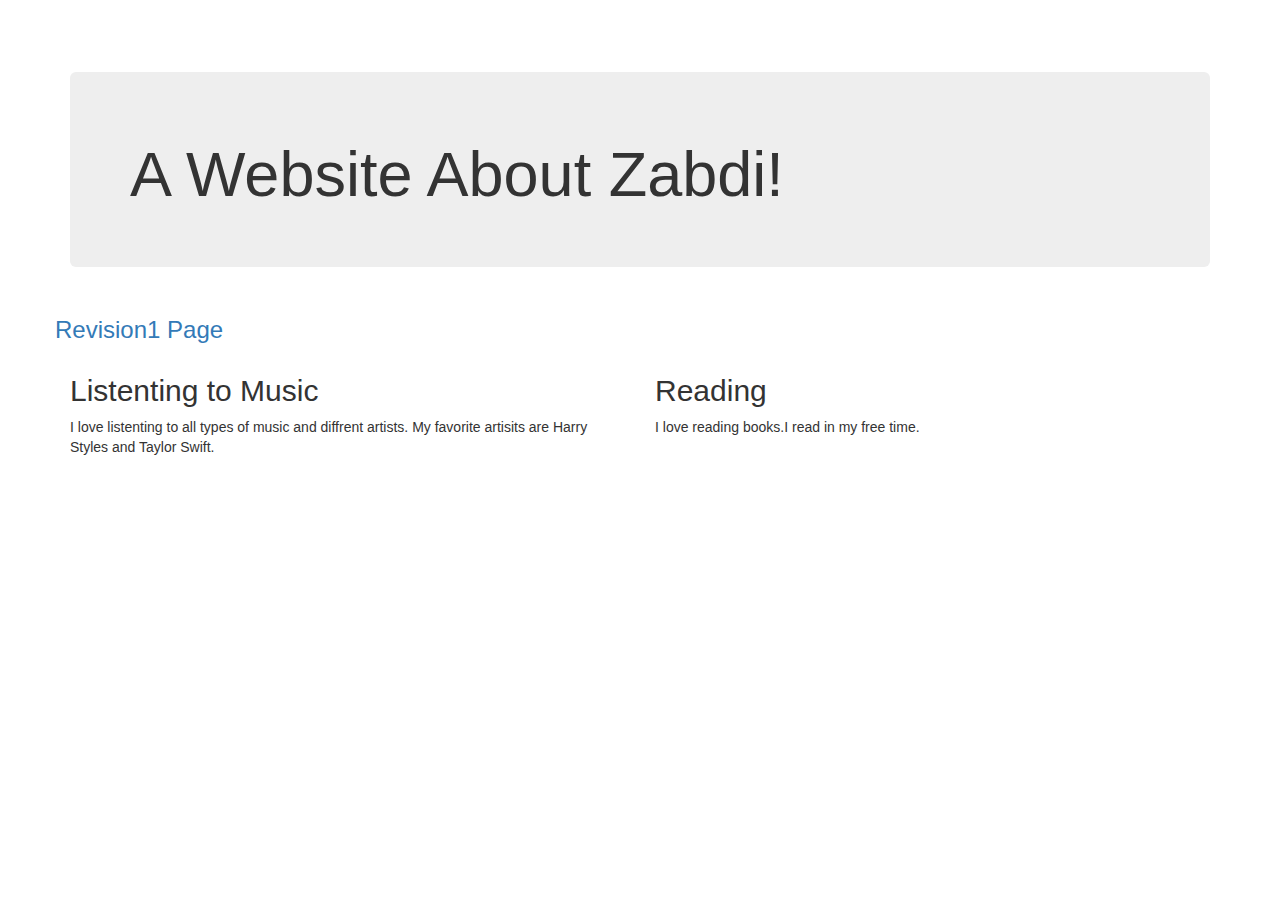
<file: index.html>
<!doctype html>
<html lang="en">
  <head>
    <meta charset="utf-8">
    <meta http-equiv="X-UA-Compatible" content="IE=edge">
    <meta name="viewport" content="width=device-width, initial-scale=1">
    <!-- The above 3 meta tags *must* come first in the head; any other head content must come *after* these tags -->
    <title>Bootstrap 101 Template</title>

    <!-- Bootstrap -->
    <link rel="stylesheet" href="https://cdn.jsdelivr.net/npm/bootstrap@3.4.1/dist/css/bootstrap.min.css" integrity="sha384-HSMxcRTRxnN+Bdg0JdbxYKrThecOKuH5zCYotlSAcp1+c8xmyTe9GYg1l9a69psu" crossorigin="anonymous">
    
    <!-- HTML5 shim and Respond.js for IE8 support of HTML5 elements and media queries -->
    <!-- WARNING: Respond.js doesn't work if you view the page via file:// -->
    <!--[if lt IE 9]>
      <script src="https://cdn.jsdelivr.net/npm/html5shiv@3.7.3/dist/html5shiv.min.js"></script>
      <script src="https://cdn.jsdelivr.net/npm/respond.js@1.4.2/dest/respond.min.js"></script>
    <![endif]-->
  </head>
  <body>
    <nav class="navbar">
      <div class="container-fluid">
        <ul class="nav navbar-nav">
          <li class="active"><a href="revision1.html"></a><h1></h1></li>
        </ul>
      </div>
    </nav>

    <div class="container">
      <div class="jumbotron">
        <h1>A Website About Zabdi!</h1>
      </div>
    </div>
    <div class="container">
    <div class="row">
      <a href="revision1.html"><h3>Revision1 Page</h3></a>
        <div class="col-sm-6">
            <h2>Listenting to Music</h2>
            <p>I love listenting to all types of music and diffrent artists.
                 My favorite artisits are Harry Styles and Taylor Swift.
            </p>
        </div>
        <div class="row">
            <div class="col-sm-6">
                <h2>Reading</h2>
                <p>I love reading books.I read in my free time.</p>
            </div>
        </div>
    </div>
    <!-- jQuery (necessary for Bootstrap's JavaScript plugins) -->
    <script src="https://code.jquery.com/jquery-1.12.4.min.js" integrity="sha384-nvAa0+6Qg9clwYCGGPpDQLVpLNn0fRaROjHqs13t4Ggj3Ez50XnGQqc/r8MhnRDZ" crossorigin="anonymous"></script>
    <!-- Include all compiled plugins (below), or include individual files as needed -->
    <script src="https://cdn.jsdelivr.net/npm/bootstrap@3.4.1/dist/js/bootstrap.min.js" integrity="sha384-aJ21OjlMXNL5UyIl/XNwTMqvzeRMZH2w8c5cRVpzpU8Y5bApTppSuUkhZXN0VxHd" crossorigin="anonymous"></script>
  </body>
</html>
</file>
